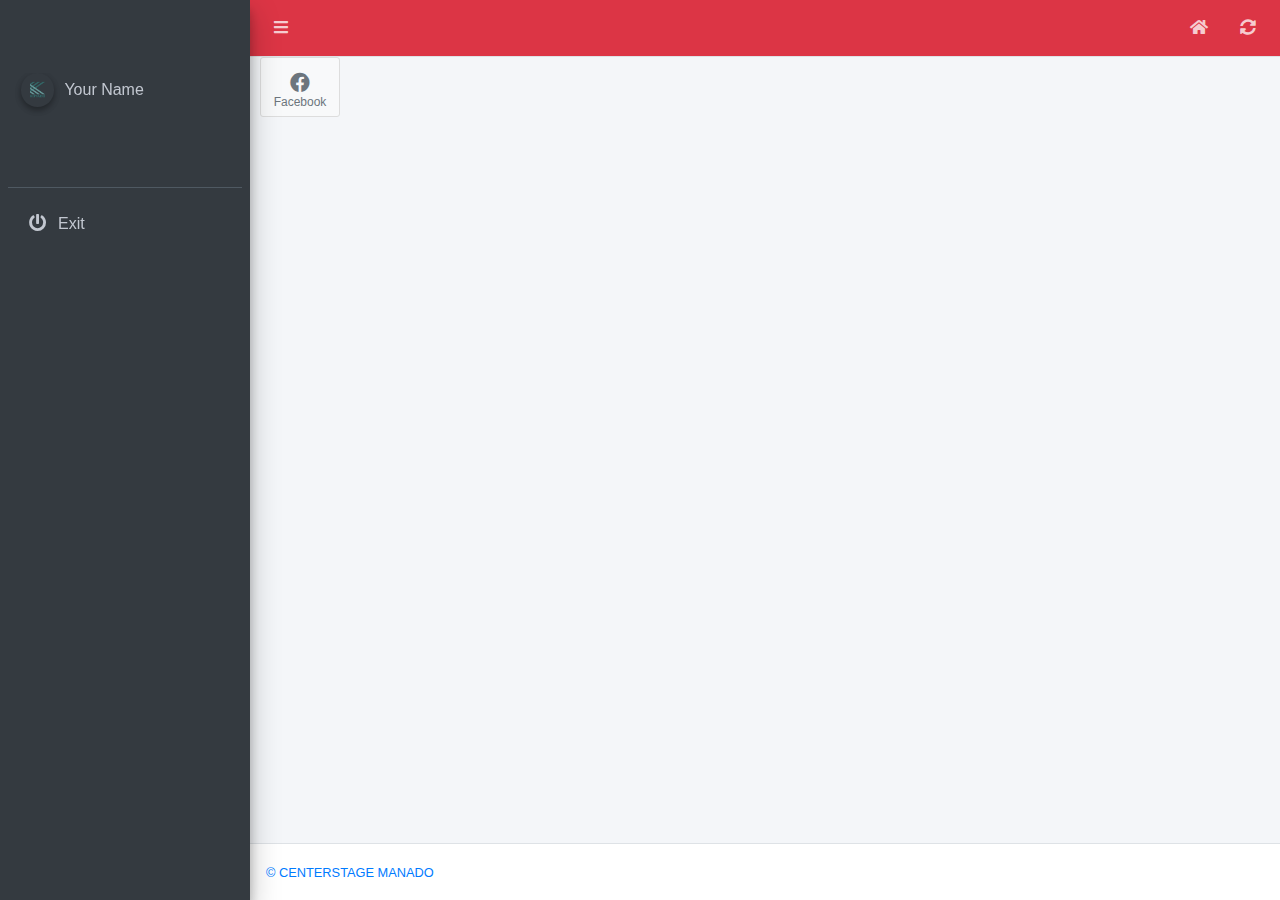
<file: www/tes.html>
<!DOCTYPE html>
<html>
    <head>
        <!--meta http-equiv="Content-Security-Policy" content="default-src 'self' data: gap: https://ssl.gstatic.com 'unsafe-eval'; style-src 'self' 'unsafe-inline'; media-src *; img-src 'self' data: content:;"-->
        <meta name="format-detection" content="telephone=no">
        <meta name="msapplication-tap-highlight" content="no">
        <meta content="width=device-width, initial-scale=1, maximum-scale=1, user-scalable=no" name="viewport">
		
		<!-- CSS -->
		<link rel="stylesheet" href="plugins/bootstrap/css/bootstrap.css">
		<!-- Font Awesome -->
		<link rel="stylesheet" href="plugins/fontawesome-free/css/all.css">
		<link rel="stylesheet" href="plugins/fontawesome-free/css/brands.css">
		<!-- Theme style -->
		<link rel="stylesheet" href="dist/css/adminlte.min.css">
		<!-- sweetalert -->
    	<link rel="stylesheet" href="plugins/sweetalert/sweetalert.css">
		<!-- Daterange picker -->
		<link rel="stylesheet" href="plugins/daterangepicker/daterangepicker.css">
		<!-- summernote -->
		<!--<link rel="stylesheet" href="plugins/summernote/summernote.css">-->
		<!--<link href="https://cdn.jsdelivr.net/npm/summernote@0.8.18/dist/summernote.min.css" rel="stylesheet">-->
		<!--<script src="plugins/summernote/summernote.js"></script>-->
        
		
		<!-- SCRIPT -->
		<script type="text/javascript" src="js/function.js"></script>
		<!-- jQuery -->
		<script src="plugins/jquery/jquery.min.js"></script>
		<!-- jQuery UI 1.11.4 -->
		<script src="plugins/jquery-ui/jquery-ui.min.js"></script>
		
		<!-- sweetalert -->
        <script src="plugins/sweetalert/sweetalert.min.js"></script>
		<!-- daterangepicker -->
		<script src="plugins/moment/moment.min.js"></script>
		<script src="plugins/daterangepicker/daterangepicker.js"></script>
		
		
		<!-- AdminLTE App -->
		<script src="dist/js/adminlte.js"></script>
	</head>
<body class="hold-transition sidebar-mini layout-fixed layout-navbar-fixed">
<div id="loading-overlay" style="display:none;height:100% !important; width:100% !important; position:fixed !important; top:0; left:0; background:#000 !important; z-index:1 !important; opacity:0.75;"></div>
<div class="wrapper">
	<!-- Navbar -->
  <nav class="main-header navbar navbar-expand navbar-red navbar-dark">
    <!-- Left navbar links -->
    <ul class="navbar-nav">
      <li class="nav-item">
        <a class="nav-link" data-widget="pushmenu" href="#" role="button"><i class="fas fa-bars"></i></a>
      </li>
    </ul>


    <!-- Right navbar links -->
    <ul class="navbar-nav ml-auto">
      <li class="nav-item" style="">
	  <a href="index.html" class="nav-link" role="button"><i class="fas fa-home"></i></a>
	  </li>
	  <li class="nav-item" style="" id="loading">
	  <a class="nav-link" role="button"><i class="fas fa-sync-alt fa-spin"></i></a>
	  </li>
    </ul>
  </nav>
  <!-- /.navbar -->
  
  <!-- Main Sidebar Container -->
  <aside class="main-sidebar sidebar-dark-primary bg-dark-red elevation-4">
    <!-- Brand Logo -->
	<!--
    <a href="index.html" class="brand-link bg-orange">
      <img src="img/logo.png" alt="AdminLTE Logo" class="brand-image img-circle elevation-3" style="opacity: .8">
      <span class="brand-text font-weight-light">&nbsp;</span>
    </a>
	-->

    <!-- Sidebar -->
    <div class="sidebar">
      <!-- Sidebar user panel (optional) -->
      <div class="user-panel mt-3 pb-3 mb-3 d-flex" id="user-panel">
        <div class="image" id="user-image">
          <img src="img/logo.png" class="img-circle elevation-2" alt="User Image">
        </div>
        <div class="info user-info">
		  <p id="user-name"><a href="#" class="d-block">Your Name</a></p>
          <a href="#" class="d-block"><i class="fa fa-map-marker" style="color:#0C0; display:none;" id="usr-map-i"></i> <span id="user-status" lat="1.462868" lng="124.826804">&nbsp;</span></a><br>
            
        </div>
      </div>

      <!-- Sidebar Menu -->
      <nav class="mt-2">
        <ul class="nav nav-pills nav-sidebar flex-column" data-widget="treeview" role="menu" data-accordion="false">
          <li class="nav-item">
            <a class="nav-link exit">
              <i class="nav-icon fa fa-power-off"></i>
              <p>Exit</p>
            </a>
          </li>
              
        </ul>
      </nav>
      <!-- /.sidebar-menu -->
    </div>
    <!-- /.sidebar -->
  </aside>
  
<div class="content-wrapper">
	<div id="layout">
		<div class="row">
            	<div class="col-3"><button class="btn btn-app"><i class="fa fab fa-facebook"></i> Facebook</button></div>
            	</div>
	</div>
<!--
<div id="deskripsi"></div>
	<script>
$('#deskripsi').summernote({
					//airMode: false,
					height: 250,
					//toolbar: []
				});
	</script>
-->
</div>
  
  <footer class="main-footer">
	<a href="javascript:void(0)" class="external-link" data-url="http://www.csphotographymanado.com"><small>&copy; CENTERSTAGE MANADO</small></a></li>
</footer>
</div>
<!-- Bootstrap 4 -->
<script src="plugins/bootstrap/js/bootstrap.js"></script>
</body>
</html>
</file>
<file: www/plugins/sweetalert/sweetalert.css>
@keyframes showSweetAlert {
  0% {
    transform: scale(0.7);
  }
  45% {
    transform: scale(1.05);
  }
  80% {
    transform: scale(0.95);
  }
  100% {
    transform: scale(1);
  }
}
@keyframes hideSweetAlert {
  0% {
    transform: scale(1);
  }
  100% {
    transform: scale(0.5);
  }
}
@keyframes slideFromTop {
  0% {
    top: 0%;
  }
  100% {
    top: 50%;
  }
}
@keyframes slideToTop {
  0% {
    top: 50%;
  }
  100% {
    top: 0%;
  }
}
@keyframes slideFromBottom {
  0% {
    top: 70%;
  }
  100% {
    top: 50%;
  }
}
@keyframes slideToBottom {
  0% {
    top: 50%;
  }
  100% {
    top: 70%;
  }
}
.showSweetAlert {
  animation: showSweetAlert 0.3s;
}
.showSweetAlert[data-animation=none] {
  animation: none;
}
.showSweetAlert[data-animation=slide-from-top] {
  animation: slideFromTop 0.3s;
}
.showSweetAlert[data-animation=slide-from-bottom] {
  animation: slideFromBottom 0.3s;
}
.hideSweetAlert {
  animation: hideSweetAlert 0.3s;
}
.hideSweetAlert[data-animation=none] {
  animation: none;
}
.hideSweetAlert[data-animation=slide-from-top] {
  animation: slideToTop 0.3s;
}
.hideSweetAlert[data-animation=slide-from-bottom] {
  animation: slideToBottom 0.3s;
}
@keyframes animateSuccessTip {
  0% {
    width: 0;
    left: 1px;
    top: 19px;
  }
  54% {
    width: 0;
    left: 1px;
    top: 19px;
  }
  70% {
    width: 50px;
    left: -8px;
    top: 37px;
  }
  84% {
    width: 17px;
    left: 21px;
    top: 48px;
  }
  100% {
    width: 25px;
    left: 14px;
    top: 45px;
  }
}
@keyframes animateSuccessLong {
  0% {
    width: 0;
    right: 46px;
    top: 54px;
  }
  65% {
    width: 0;
    right: 46px;
    top: 54px;
  }
  84% {
    width: 55px;
    right: 0px;
    top: 35px;
  }
  100% {
    width: 47px;
    right: 8px;
    top: 38px;
  }
}
@keyframes rotatePlaceholder {
  0% {
    transform: rotate(-45deg);
  }
  5% {
    transform: rotate(-45deg);
  }
  12% {
    transform: rotate(-405deg);
  }
  100% {
    transform: rotate(-405deg);
  }
}
.animateSuccessTip {
  animation: animateSuccessTip 0.75s;
}
.animateSuccessLong {
  animation: animateSuccessLong 0.75s;
}
.sa-icon.sa-success.animate::after {
  animation: rotatePlaceholder 4.25s ease-in;
}
@keyframes animateErrorIcon {
  0% {
    transform: rotateX(100deg);
    opacity: 0;
  }
  100% {
    transform: rotateX(0deg);
    opacity: 1;
  }
}
.animateErrorIcon {
  animation: animateErrorIcon 0.5s;
}
@keyframes animateXMark {
  0% {
    transform: scale(0.4);
    margin-top: 26px;
    opacity: 0;
  }
  50% {
    transform: scale(0.4);
    margin-top: 26px;
    opacity: 0;
  }
  80% {
    transform: scale(1.15);
    margin-top: -6px;
  }
  100% {
    transform: scale(1);
    margin-top: 0;
    opacity: 1;
  }
}
.animateXMark {
  animation: animateXMark 0.5s;
}
@keyframes pulseWarning {
  0% {
    border-color: #F8D486;
  }
  100% {
    border-color: #F8BB86;
  }
}
.pulseWarning {
  animation: pulseWarning 0.75s infinite alternate;
}
@keyframes pulseWarningIns {
  0% {
    background-color: #F8D486;
  }
  100% {
    background-color: #F8BB86;
  }
}
.pulseWarningIns {
  animation: pulseWarningIns 0.75s infinite alternate;
}
@keyframes rotate-loading {
  0% {
    transform: rotate(0deg);
  }
  100% {
    transform: rotate(360deg);
  }
}
body.stop-scrolling {
  height: 100%;
  overflow: hidden;
}
.sweet-overlay {
  background-color: rgba(0, 0, 0, 0.4);
  position: fixed;
  left: 0;
  right: 0;
  top: 0;
  bottom: 0;
  display: none;
  z-index: 1040;
}
.sweet-alert {
  background-color: #ffffff;
  width: 478px;
  padding: 17px;
  border-radius: 5px;
  text-align: center;
  position: fixed;
  left: 50%;
  top: 50%;
  margin-left: -256px;
  margin-top: -200px;
  overflow: hidden;
  display: none;
  z-index: 2000;
  border:1px solid #E1E1E1;
}
@media all and (max-width: 767px) {
  .sweet-alert {
    width: auto;
    margin-left: 0;
    margin-right: 0;
    left: 15px;
    right: 15px;
  }
}
.sweet-alert .form-group {
  display: none;
}
.sweet-alert .form-group .sa-input-error {
  display: none;
}
.sweet-alert.show-input .form-group {
  display: block;
}
.sweet-alert .sa-confirm-button-container {
  display: inline-block;
  position: relative;
}
.sweet-alert .la-ball-fall {
  position: absolute;
  left: 50%;
  top: 50%;
  margin-left: -27px;
  margin-top: -9px;
  opacity: 0;
  visibility: hidden;
}
.sweet-alert button[disabled] {
  opacity: .6;
  cursor: default;
}
.sweet-alert button.confirm[disabled] {
  color: transparent;
}
.sweet-alert button.confirm[disabled] ~ .la-ball-fall {
  opacity: 1;
  visibility: visible;
  transition-delay: 0s;
}
.sweet-alert .sa-icon {
  width: 80px;
  height: 80px;
  border: 4px solid gray;
  border-radius: 50%;
  margin: 20px auto;
  position: relative;
  box-sizing: content-box;
}
.sweet-alert .sa-icon.sa-error {
  border-color: #d43f3a;
}
.sweet-alert .sa-icon.sa-error .sa-x-mark {
  position: relative;
  display: block;
}
.sweet-alert .sa-icon.sa-error .sa-line {
  position: absolute;
  height: 5px;
  width: 47px;
  background-color: #d9534f;
  display: block;
  top: 37px;
  border-radius: 2px;
}
.sweet-alert .sa-icon.sa-error .sa-line.sa-left {
  transform: rotate(45deg);
  left: 17px;
}
.sweet-alert .sa-icon.sa-error .sa-line.sa-right {
  transform: rotate(-45deg);
  right: 16px;
}
.sweet-alert .sa-icon.sa-warning {
  border-color: #eea236;
}
.sweet-alert .sa-icon.sa-warning .sa-body {
  position: absolute;
  width: 5px;
  height: 47px;
  left: 50%;
  top: 10px;
  border-radius: 2px;
  margin-left: -2px;
  background-color: #f0ad4e;
}
.sweet-alert .sa-icon.sa-warning .sa-dot {
  position: absolute;
  width: 7px;
  height: 7px;
  border-radius: 50%;
  margin-left: -3px;
  left: 50%;
  bottom: 10px;
  background-color: #f0ad4e;
}
.sweet-alert .sa-icon.sa-info {
  border-color: #46b8da;
}
.sweet-alert .sa-icon.sa-info::before {
  content: "";
  position: absolute;
  width: 5px;
  height: 29px;
  left: 50%;
  bottom: 17px;
  border-radius: 2px;
  margin-left: -2px;
  background-color: #5bc0de;
}
.sweet-alert .sa-icon.sa-info::after {
  content: "";
  position: absolute;
  width: 7px;
  height: 7px;
  border-radius: 50%;
  margin-left: -3px;
  top: 19px;
  background-color: #5bc0de;
}
.sweet-alert .sa-icon.sa-success {
  border-color: #4cae4c;
}
.sweet-alert .sa-icon.sa-success::before,
.sweet-alert .sa-icon.sa-success::after {
  content: '';
  border-radius: 50%;
  position: absolute;
  width: 60px;
  height: 120px;
  background: #ffffff;
  transform: rotate(45deg);
}
.sweet-alert .sa-icon.sa-success::before {
  border-radius: 120px 0 0 120px;
  top: -7px;
  left: -33px;
  transform: rotate(-45deg);
  transform-origin: 60px 60px;
}
.sweet-alert .sa-icon.sa-success::after {
  border-radius: 0 120px 120px 0;
  top: -11px;
  left: 30px;
  transform: rotate(-45deg);
  transform-origin: 0px 60px;
}
.sweet-alert .sa-icon.sa-success .sa-placeholder {
  width: 80px;
  height: 80px;
  border: 4px solid rgba(92, 184, 92, 0.2);
  border-radius: 50%;
  box-sizing: content-box;
  position: absolute;
  left: -4px;
  top: -4px;
  z-index: 2;
}
.sweet-alert .sa-icon.sa-success .sa-fix {
  width: 5px;
  height: 90px;
  background-color: #ffffff;
  position: absolute;
  left: 28px;
  top: 8px;
  z-index: 1;
  transform: rotate(-45deg);
}
.sweet-alert .sa-icon.sa-success .sa-line {
  height: 5px;
  background-color: #5cb85c;
  display: block;
  border-radius: 2px;
  position: absolute;
  z-index: 2;
}
.sweet-alert .sa-icon.sa-success .sa-line.sa-tip {
  width: 25px;
  left: 14px;
  top: 46px;
  transform: rotate(45deg);
}
.sweet-alert .sa-icon.sa-success .sa-line.sa-long {
  width: 47px;
  right: 8px;
  top: 38px;
  transform: rotate(-45deg);
}
.sweet-alert .sa-icon.sa-custom {
  background-size: contain;
  border-radius: 0;
  border: none;
  background-position: center center;
  background-repeat: no-repeat;
}
.sweet-alert .btn-default:focus {
  border-color: #cccccc;
  outline: 0;
  -webkit-box-shadow: inset 0 1px 1px rgba(0,0,0,.075), 0 0 8px rgba(204, 204, 204, 0.6);
  box-shadow: inset 0 1px 1px rgba(0,0,0,.075), 0 0 8px rgba(204, 204, 204, 0.6);
}
.sweet-alert .btn-success:focus {
  border-color: #4cae4c;
  outline: 0;
  -webkit-box-shadow: inset 0 1px 1px rgba(0,0,0,.075), 0 0 8px rgba(76, 174, 76, 0.6);
  box-shadow: inset 0 1px 1px rgba(0,0,0,.075), 0 0 8px rgba(76, 174, 76, 0.6);
}
.sweet-alert .btn-info:focus {
  border-color: #46b8da;
  outline: 0;
  -webkit-box-shadow: inset 0 1px 1px rgba(0,0,0,.075), 0 0 8px rgba(70, 184, 218, 0.6);
  box-shadow: inset 0 1px 1px rgba(0,0,0,.075), 0 0 8px rgba(70, 184, 218, 0.6);
}
.sweet-alert .btn-danger:focus {
  border-color: #d43f3a;
  outline: 0;
  -webkit-box-shadow: inset 0 1px 1px rgba(0,0,0,.075), 0 0 8px rgba(212, 63, 58, 0.6);
  box-shadow: inset 0 1px 1px rgba(0,0,0,.075), 0 0 8px rgba(212, 63, 58, 0.6);
}
.sweet-alert .btn-warning:focus {
  border-color: #eea236;
  outline: 0;
  -webkit-box-shadow: inset 0 1px 1px rgba(0,0,0,.075), 0 0 8px rgba(238, 162, 54, 0.6);
  box-shadow: inset 0 1px 1px rgba(0,0,0,.075), 0 0 8px rgba(238, 162, 54, 0.6);
}
.sweet-alert button::-moz-focus-inner {
  border: 0;
}
/*!
 * Load Awesome v1.1.0 (http://github.danielcardoso.net/load-awesome/)
 * Copyright 2015 Daniel Cardoso <@DanielCardoso>
 * Licensed under MIT
 */
.la-ball-fall,
.la-ball-fall > div {
  position: relative;
  -webkit-box-sizing: border-box;
  -moz-box-sizing: border-box;
  box-sizing: border-box;
}
.la-ball-fall {
  display: block;
  font-size: 0;
  color: #fff;
}
.la-ball-fall.la-dark {
  color: #333;
}
.la-ball-fall > div {
  display: inline-block;
  float: none;
  background-color: currentColor;
  border: 0 solid currentColor;
}
.la-ball-fall {
  width: 54px;
  height: 18px;
}
.la-ball-fall > div {
  width: 10px;
  height: 10px;
  margin: 4px;
  border-radius: 100%;
  opacity: 0;
  -webkit-animation: ball-fall 1s ease-in-out infinite;
  -moz-animation: ball-fall 1s ease-in-out infinite;
  -o-animation: ball-fall 1s ease-in-out infinite;
  animation: ball-fall 1s ease-in-out infinite;
}
.la-ball-fall > div:nth-child(1) {
  -webkit-animation-delay: -200ms;
  -moz-animation-delay: -200ms;
  -o-animation-delay: -200ms;
  animation-delay: -200ms;
}
.la-ball-fall > div:nth-child(2) {
  -webkit-animation-delay: -100ms;
  -moz-animation-delay: -100ms;
  -o-animation-delay: -100ms;
  animation-delay: -100ms;
}
.la-ball-fall > div:nth-child(3) {
  -webkit-animation-delay: 0ms;
  -moz-animation-delay: 0ms;
  -o-animation-delay: 0ms;
  animation-delay: 0ms;
}
.la-ball-fall.la-sm {
  width: 26px;
  height: 8px;
}
.la-ball-fall.la-sm > div {
  width: 4px;
  height: 4px;
  margin: 2px;
}
.la-ball-fall.la-2x {
  width: 108px;
  height: 36px;
}
.la-ball-fall.la-2x > div {
  width: 20px;
  height: 20px;
  margin: 8px;
}
.la-ball-fall.la-3x {
  width: 162px;
  height: 54px;
}
.la-ball-fall.la-3x > div {
  width: 30px;
  height: 30px;
  margin: 12px;
}
/*
 * Animation
 */
@-webkit-keyframes ball-fall {
  0% {
    opacity: 0;
    -webkit-transform: translateY(-145%);
    transform: translateY(-145%);
  }
  10% {
    opacity: .5;
  }
  20% {
    opacity: 1;
    -webkit-transform: translateY(0);
    transform: translateY(0);
  }
  80% {
    opacity: 1;
    -webkit-transform: translateY(0);
    transform: translateY(0);
  }
  90% {
    opacity: .5;
  }
  100% {
    opacity: 0;
    -webkit-transform: translateY(145%);
    transform: translateY(145%);
  }
}
@-moz-keyframes ball-fall {
  0% {
    opacity: 0;
    -moz-transform: translateY(-145%);
    transform: translateY(-145%);
  }
  10% {
    opacity: .5;
  }
  20% {
    opacity: 1;
    -moz-transform: translateY(0);
    transform: translateY(0);
  }
  80% {
    opacity: 1;
    -moz-transform: translateY(0);
    transform: translateY(0);
  }
  90% {
    opacity: .5;
  }
  100% {
    opacity: 0;
    -moz-transform: translateY(145%);
    transform: translateY(145%);
  }
}
@-o-keyframes ball-fall {
  0% {
    opacity: 0;
    -o-transform: translateY(-145%);
    transform: translateY(-145%);
  }
  10% {
    opacity: .5;
  }
  20% {
    opacity: 1;
    -o-transform: translateY(0);
    transform: translateY(0);
  }
  80% {
    opacity: 1;
    -o-transform: translateY(0);
    transform: translateY(0);
  }
  90% {
    opacity: .5;
  }
  100% {
    opacity: 0;
    -o-transform: translateY(145%);
    transform: translateY(145%);
  }
}
@keyframes ball-fall {
  0% {
    opacity: 0;
    -webkit-transform: translateY(-145%);
    -moz-transform: translateY(-145%);
    -o-transform: translateY(-145%);
    transform: translateY(-145%);
  }
  10% {
    opacity: .5;
  }
  20% {
    opacity: 1;
    -webkit-transform: translateY(0);
    -moz-transform: translateY(0);
    -o-transform: translateY(0);
    transform: translateY(0);
  }
  80% {
    opacity: 1;
    -webkit-transform: translateY(0);
    -moz-transform: translateY(0);
    -o-transform: translateY(0);
    transform: translateY(0);
  }
  90% {
    opacity: .5;
  }
  100% {
    opacity: 0;
    -webkit-transform: translateY(145%);
    -moz-transform: translateY(145%);
    -o-transform: translateY(145%);
    transform: translateY(145%);
  }
}
</file>
<file: www/plugins/daterangepicker/daterangepicker.css>
.daterangepicker {
  position: absolute;
  color: inherit;
  background-color: #fff;
  border-radius: 4px;
  border: 1px solid #ddd;
  width: 278px;
  max-width: none;
  padding: 0;
  margin-top: 7px;
  top: 100px;
  left: 20px;
  z-index: 3001;
  display: none;
  font-family: arial;
  font-size: 15px;
  line-height: 1em;
}

.daterangepicker:before, .daterangepicker:after {
  position: absolute;
  display: inline-block;
  border-bottom-color: rgba(0, 0, 0, 0.2);
  content: '';
}

.daterangepicker:before {
  top: -7px;
  border-right: 7px solid transparent;
  border-left: 7px solid transparent;
  border-bottom: 7px solid #ccc;
}

.daterangepicker:after {
  top: -6px;
  border-right: 6px solid transparent;
  border-bottom: 6px solid #fff;
  border-left: 6px solid transparent;
}

.daterangepicker.opensleft:before {
  right: 9px;
}

.daterangepicker.opensleft:after {
  right: 10px;
}

.daterangepicker.openscenter:before {
  left: 0;
  right: 0;
  width: 0;
  margin-left: auto;
  margin-right: auto;
}

.daterangepicker.openscenter:after {
  left: 0;
  right: 0;
  width: 0;
  margin-left: auto;
  margin-right: auto;
}

.daterangepicker.opensright:before {
  left: 9px;
}

.daterangepicker.opensright:after {
  left: 10px;
}

.daterangepicker.drop-up {
  margin-top: -7px;
}

.daterangepicker.drop-up:before {
  top: initial;
  bottom: -7px;
  border-bottom: initial;
  border-top: 7px solid #ccc;
}

.daterangepicker.drop-up:after {
  top: initial;
  bottom: -6px;
  border-bottom: initial;
  border-top: 6px solid #fff;
}

.daterangepicker.single .daterangepicker .ranges, .daterangepicker.single .drp-calendar {
  float: none;
}

.daterangepicker.single .drp-selected {
  display: none;
}

.daterangepicker.show-calendar .drp-calendar {
  display: block;
}

.daterangepicker.show-calendar .drp-buttons {
  display: block;
}

.daterangepicker.auto-apply .drp-buttons {
  display: none;
}

.daterangepicker .drp-calendar {
  display: none;
  max-width: 270px;
}

.daterangepicker .drp-calendar.left {
  padding: 8px 0 8px 8px;
}

.daterangepicker .drp-calendar.right {
  padding: 8px;
}

.daterangepicker .drp-calendar.single .calendar-table {
  border: none;
}

.daterangepicker .calendar-table .next span, .daterangepicker .calendar-table .prev span {
  color: #fff;
  border: solid black;
  border-width: 0 2px 2px 0;
  border-radius: 0;
  display: inline-block;
  padding: 3px;
}

.daterangepicker .calendar-table .next span {
  transform: rotate(-45deg);
  -webkit-transform: rotate(-45deg);
}

.daterangepicker .calendar-table .prev span {
  transform: rotate(135deg);
  -webkit-transform: rotate(135deg);
}

.daterangepicker .calendar-table th, .daterangepicker .calendar-table td {
  white-space: nowrap;
  text-align: center;
  vertical-align: middle;
  min-width: 32px;
  width: 32px;
  height: 24px;
  line-height: 24px;
  font-size: 12px;
  border-radius: 4px;
  border: 1px solid transparent;
  white-space: nowrap;
  cursor: pointer;
}

.daterangepicker .calendar-table {
  border: 1px solid #fff;
  border-radius: 4px;
  background-color: #fff;
}

.daterangepicker .calendar-table table {
  width: 100%;
  margin: 0;
  border-spacing: 0;
  border-collapse: collapse;
}

.daterangepicker td.available:hover, .daterangepicker th.available:hover {
  background-color: #eee;
  border-color: transparent;
  color: inherit;
}

.daterangepicker td.week, .daterangepicker th.week {
  font-size: 80%;
  color: #ccc;
}

.daterangepicker td.off, .daterangepicker td.off.in-range, .daterangepicker td.off.start-date, .daterangepicker td.off.end-date {
  background-color: #fff;
  border-color: transparent;
  color: #999;
}

.daterangepicker td.in-range {
  background-color: #ebf4f8;
  border-color: transparent;
  color: #000;
  border-radius: 0;
}

.daterangepicker td.start-date {
  border-radius: 4px 0 0 4px;
}

.daterangepicker td.end-date {
  border-radius: 0 4px 4px 0;
}

.daterangepicker td.start-date.end-date {
  border-radius: 4px;
}

.daterangepicker td.active, .daterangepicker td.active:hover {
  background-color: #357ebd;
  border-color: transparent;
  color: #fff;
}

.daterangepicker th.month {
  width: auto;
}

.daterangepicker td.disabled, .daterangepicker option.disabled {
  color: #999;
  cursor: not-allowed;
  text-decoration: line-through;
}

.daterangepicker select.monthselect, .daterangepicker select.yearselect {
  font-size: 12px;
  padding: 1px;
  height: auto;
  margin: 0;
  cursor: default;
}

.daterangepicker select.monthselect {
  margin-right: 2%;
  width: 56%;
}

.daterangepicker select.yearselect {
  width: 40%;
}

.daterangepicker select.hourselect, .daterangepicker select.minuteselect, .daterangepicker select.secondselect, .daterangepicker select.ampmselect {
  width: 50px;
  margin: 0 auto;
  background: #eee;
  border: 1px solid #eee;
  padding: 2px;
  outline: 0;
  font-size: 12px;
}

.daterangepicker .calendar-time {
  text-align: center;
  margin: 4px auto 0 auto;
  line-height: 30px;
  position: relative;
}

.daterangepicker .calendar-time select.disabled {
  color: #ccc;
  cursor: not-allowed;
}

.daterangepicker .drp-buttons {
  clear: both;
  text-align: right;
  padding: 8px;
  border-top: 1px solid #ddd;
  display: none;
  line-height: 12px;
  vertical-align: middle;
}

.daterangepicker .drp-selected {
  display: inline-block;
  font-size: 12px;
  padding-right: 8px;
}

.daterangepicker .drp-buttons .btn {
  margin-left: 8px;
  font-size: 12px;
  font-weight: bold;
  padding: 4px 8px;
}

.daterangepicker.show-ranges.single.rtl .drp-calendar.left {
  border-right: 1px solid #ddd;
}

.daterangepicker.show-ranges.single.ltr .drp-calendar.left {
  border-left: 1px solid #ddd;
}

.daterangepicker.show-ranges.rtl .drp-calendar.right {
  border-right: 1px solid #ddd;
}

.daterangepicker.show-ranges.ltr .drp-calendar.left {
  border-left: 1px solid #ddd;
}

.daterangepicker .ranges {
  float: none;
  text-align: left;
  margin: 0;
}

.daterangepicker.show-calendar .ranges {
  margin-top: 8px;
}

.daterangepicker .ranges ul {
  list-style: none;
  margin: 0 auto;
  padding: 0;
  width: 100%;
}

.daterangepicker .ranges li {
  font-size: 12px;
  padding: 8px 12px;
  cursor: pointer;
}

.daterangepicker .ranges li:hover {
  background-color: #eee;
}

.daterangepicker .ranges li.active {
  background-color: #08c;
  color: #fff;
}

/*  Larger Screen Styling */
@media (min-width: 564px) {
  .daterangepicker {
    width: auto;
  }

  .daterangepicker .ranges ul {
    width: 140px;
  }

  .daterangepicker.single .ranges ul {
    width: 100%;
  }

  .daterangepicker.single .drp-calendar.left {
    clear: none;
  }

  .daterangepicker.single .ranges, .daterangepicker.single .drp-calendar {
    float: left;
  }

  .daterangepicker {
    direction: ltr;
    text-align: left;
  }

  .daterangepicker .drp-calendar.left {
    clear: left;
    margin-right: 0;
  }

  .daterangepicker .drp-calendar.left .calendar-table {
    border-right: none;
    border-top-right-radius: 0;
    border-bottom-right-radius: 0;
  }

  .daterangepicker .drp-calendar.right {
    margin-left: 0;
  }

  .daterangepicker .drp-calendar.right .calendar-table {
    border-left: none;
    border-top-left-radius: 0;
    border-bottom-left-radius: 0;
  }

  .daterangepicker .drp-calendar.left .calendar-table {
    padding-right: 8px;
  }

  .daterangepicker .ranges, .daterangepicker .drp-calendar {
    float: left;
  }
}

@media (min-width: 730px) {
  .daterangepicker .ranges {
    width: auto;
  }

  .daterangepicker .ranges {
    float: left;
  }

  .daterangepicker.rtl .ranges {
    float: right;
  }

  .daterangepicker .drp-calendar.left {
    clear: none !important;
  }
}
</file>
<file: www/plugins/summernote/summernote.css>
@font-face{font-family:summernote;font-style:normal;font-weight:400;font-display:auto;src:url(font/summernote.eot);src:url(font/summernote.eot?#iefix) format("embedded-opentype"),url(font/summernote.woff2) format("woff2"),url(font/summernote.woff) format("woff"),url(font/summernote.ttf) format("truetype")}[class*=" note-icon"]:before,[class^=note-icon]:before{display:inline-block;font-family:summernote;font-style:normal;font-size:inherit;text-decoration:inherit;text-rendering:auto;text-transform:none;vertical-align:middle;-moz-osx-font-smoothing:grayscale;-webkit-font-smoothing:antialiased;speak:none}.note-icon-fw{text-align:center;width:1.25em}.note-icon-border{border:.08em solid #eee;border-radius:.1em;padding:.2em .25em .15em}.note-icon-pull-left{float:left}.note-icon-pull-right{float:right}.note-icon.note-icon-pull-left{margin-right:.3em}.note-icon.note-icon-pull-right{margin-left:.3em}.note-icon-align:before{content:""}.note-icon-align-center:before{content:""}.note-icon-align-indent:before{content:""}.note-icon-align-justify:before{content:""}.note-icon-align-left:before{content:""}.note-icon-align-outdent:before{content:""}.note-icon-align-right:before{content:""}.note-icon-arrow-circle-down:before{content:""}.note-icon-arrow-circle-left:before{content:""}.note-icon-arrow-circle-right:before{content:""}.note-icon-arrow-circle-up:before{content:""}.note-icon-arrows-alt:before{content:""}.note-icon-arrows-h:before{content:""}.note-icon-arrows-v:before{content:""}.note-icon-bold:before{content:""}.note-icon-caret:before{content:""}.note-icon-chain-broken:before{content:""}.note-icon-circle:before{content:""}.note-icon-close:before{content:""}.note-icon-code:before{content:""}.note-icon-col-after:before{content:""}.note-icon-col-before:before{content:""}.note-icon-col-remove:before{content:""}.note-icon-eraser:before{content:""}.note-icon-float-left:before{content:""}.note-icon-float-none:before{content:""}.note-icon-float-right:before{content:""}.note-icon-font:before{content:""}.note-icon-frame:before{content:""}.note-icon-italic:before{content:""}.note-icon-link:before{content:""}.note-icon-magic:before{content:""}.note-icon-menu-check:before{content:""}.note-icon-minus:before{content:""}.note-icon-orderedlist:before{content:""}.note-icon-pencil:before{content:""}.note-icon-picture:before{content:""}.note-icon-question:before{content:""}.note-icon-redo:before{content:""}.note-icon-rollback:before{content:""}.note-icon-row-above:before{content:""}.note-icon-row-below:before{content:""}.note-icon-row-remove:before{content:""}.note-icon-special-character:before{content:""}.note-icon-square:before{content:""}.note-icon-strikethrough:before{content:""}.note-icon-subscript:before{content:""}.note-icon-summernote:before{content:""}.note-icon-superscript:before{content:""}.note-icon-table:before{content:""}.note-icon-text-height:before{content:""}.note-icon-trash:before{content:""}.note-icon-underline:before{content:""}.note-icon-undo:before{content:""}.note-icon-unorderedlist:before{content:""}.note-icon-video:before{content:""}.note-editor{position:relative}.note-editor .note-dropzone{position:absolute;display:none;z-index:100;color:#87cefa;background-color:#fff;opacity:.95}.note-editor .note-dropzone .note-dropzone-message{display:table-cell;vertical-align:middle;text-align:center;font-size:28px;font-weight:700}.note-editor .note-dropzone.hover{color:#098ddf}.note-editor.dragover .note-dropzone{display:table}.note-editor .note-editing-area{position:relative}.note-editor .note-editing-area .note-editable{outline:none}.note-editor .note-editing-area .note-editable sup{vertical-align:super}.note-editor .note-editing-area .note-editable sub{vertical-align:sub}.note-editor .note-editing-area .note-editable img.note-float-left{margin-right:10px}.note-editor .note-editing-area .note-editable img.note-float-right{margin-left:10px}.note-editor.note-airframe,.note-editor.note-frame{border:1px solid rgba(0,0,0,.2)}.note-editor.note-airframe.codeview .note-editing-area .note-editable,.note-editor.note-frame.codeview .note-editing-area .note-editable{display:none}.note-editor.note-airframe.codeview .note-editing-area .note-codable,.note-editor.note-frame.codeview .note-editing-area .note-codable{display:block}.note-editor.note-airframe .note-editing-area,.note-editor.note-frame .note-editing-area{overflow:hidden}.note-editor.note-airframe .note-editing-area .note-editable,.note-editor.note-frame .note-editing-area .note-editable{padding:10px;overflow:auto;word-wrap:break-word}.note-editor.note-airframe .note-editing-area .note-editable[contenteditable=false],.note-editor.note-frame .note-editing-area .note-editable[contenteditable=false]{background-color:hsla(0,0%,50.2%,.11)}.note-editor.note-airframe .note-editing-area .note-codable,.note-editor.note-frame .note-editing-area .note-codable{display:none;width:100%;padding:10px;border:none;box-shadow:none;font-family:Menlo,Monaco,monospace,sans-serif;font-size:14px;color:#ccc;background-color:#222;resize:none;outline:none;-ms-box-sizing:border-box;box-sizing:border-box;border-radius:0;margin-bottom:0}.note-editor.note-airframe.fullscreen,.note-editor.note-frame.fullscreen{position:fixed;top:0;left:0;width:100%!important;z-index:1050}.note-editor.note-airframe.fullscreen .note-resizebar,.note-editor.note-frame.fullscreen .note-resizebar{display:none}.note-editor.note-airframe .note-status-output,.note-editor.note-frame .note-status-output{display:block;width:100%;font-size:14px;line-height:1.42857143;height:20px;margin-bottom:0;color:#000;border:0;border-top:1px solid #e2e2e2}.note-editor.note-airframe .note-status-output:empty,.note-editor.note-frame .note-status-output:empty{height:0;border-top:0 solid transparent}.note-editor.note-airframe .note-status-output .pull-right,.note-editor.note-frame .note-status-output .pull-right{float:right!important}.note-editor.note-airframe .note-status-output .text-muted,.note-editor.note-frame .note-status-output .text-muted{color:#777}.note-editor.note-airframe .note-status-output .text-primary,.note-editor.note-frame .note-status-output .text-primary{color:#286090}.note-editor.note-airframe .note-status-output .text-success,.note-editor.note-frame .note-status-output .text-success{color:#3c763d}.note-editor.note-airframe .note-status-output .text-info,.note-editor.note-frame .note-status-output .text-info{color:#31708f}.note-editor.note-airframe .note-status-output .text-warning,.note-editor.note-frame .note-status-output .text-warning{color:#8a6d3b}.note-editor.note-airframe .note-status-output .text-danger,.note-editor.note-frame .note-status-output .text-danger{color:#a94442}.note-editor.note-airframe .note-status-output .alert,.note-editor.note-frame .note-status-output .alert{margin:-7px 0 0;padding:7px 10px 2px;border-radius:0;color:#000;background-color:#f5f5f5}.note-editor.note-airframe .note-status-output .alert .note-icon,.note-editor.note-frame .note-status-output .alert .note-icon{margin-right:5px}.note-editor.note-airframe .note-status-output .alert-success,.note-editor.note-frame .note-status-output .alert-success{color:#3c763d!important;background-color:#dff0d8!important}.note-editor.note-airframe .note-status-output .alert-info,.note-editor.note-frame .note-status-output .alert-info{color:#31708f!important;background-color:#d9edf7!important}.note-editor.note-airframe .note-status-output .alert-warning,.note-editor.note-frame .note-status-output .alert-warning{color:#8a6d3b!important;background-color:#fcf8e3!important}.note-editor.note-airframe .note-status-output .alert-danger,.note-editor.note-frame .note-status-output .alert-danger{color:#a94442!important;background-color:#f2dede!important}.note-editor.note-airframe .note-statusbar,.note-editor.note-frame .note-statusbar{background-color:hsla(0,0%,50.2%,.11);border-bottom-left-radius:4px;border-bottom-right-radius:4px;border-top:1px solid rgba(0,0,0,.2)}.note-editor.note-airframe .note-statusbar .note-resizebar,.note-editor.note-frame .note-statusbar .note-resizebar{padding-top:1px;height:9px;width:100%;cursor:ns-resize}.note-editor.note-airframe .note-statusbar .note-resizebar .note-icon-bar,.note-editor.note-frame .note-statusbar .note-resizebar .note-icon-bar{width:20px;margin:1px auto;border-top:1px solid rgba(0,0,0,.2)}.note-editor.note-airframe .note-statusbar.locked .note-resizebar,.note-editor.note-frame .note-statusbar.locked .note-resizebar{cursor:default}.note-editor.note-airframe .note-statusbar.locked .note-resizebar .note-icon-bar,.note-editor.note-frame .note-statusbar.locked .note-resizebar .note-icon-bar{display:none}.note-editor.note-airframe .note-placeholder,.note-editor.note-frame .note-placeholder{padding:10px}.note-editor.note-airframe{border:0}.note-editor.note-airframe .note-editing-area .note-editable{padding:0}.note-popover.popover{display:none;max-width:none}.note-popover.popover .popover-content a{display:inline-block;max-width:200px;overflow:hidden;text-overflow:ellipsis;white-space:nowrap;vertical-align:middle}.note-popover.popover .arrow{left:20px!important}.note-toolbar{position:relative}.note-editor .note-toolbar,.note-popover .popover-content{margin:0;padding:0 0 5px 5px}.note-editor .note-toolbar>.note-btn-group,.note-popover .popover-content>.note-btn-group{margin-top:5px;margin-left:0;margin-right:5px}.note-editor .note-toolbar .note-btn-group .note-table,.note-popover .popover-content .note-btn-group .note-table{min-width:0;padding:5px}.note-editor .note-toolbar .note-btn-group .note-table .note-dimension-picker,.note-popover .popover-content .note-btn-group .note-table .note-dimension-picker{font-size:18px}.note-editor .note-toolbar .note-btn-group .note-table .note-dimension-picker .note-dimension-picker-mousecatcher,.note-popover .popover-content .note-btn-group .note-table .note-dimension-picker .note-dimension-picker-mousecatcher{position:absolute!important;z-index:3;width:10em;height:10em;cursor:pointer}.note-editor .note-toolbar .note-btn-group .note-table .note-dimension-picker .note-dimension-picker-unhighlighted,.note-popover .popover-content .note-btn-group .note-table .note-dimension-picker .note-dimension-picker-unhighlighted{position:relative!important;z-index:1;width:5em;height:5em;background:url("[data-uri]") repeat}.note-editor .note-toolbar .note-btn-group .note-table .note-dimension-picker .note-dimension-picker-highlighted,.note-popover .popover-content .note-btn-group .note-table .note-dimension-picker .note-dimension-picker-highlighted{position:absolute!important;z-index:2;width:1em;height:1em;background:url("[data-uri]") repeat}.note-editor .note-toolbar .note-style .dropdown-style blockquote,.note-editor .note-toolbar .note-style .dropdown-style pre,.note-popover .popover-content .note-style .dropdown-style blockquote,.note-popover .popover-content .note-style .dropdown-style pre{margin:0;padding:5px 10px}.note-editor .note-toolbar .note-style .dropdown-style h1,.note-editor .note-toolbar .note-style .dropdown-style h2,.note-editor .note-toolbar .note-style .dropdown-style h3,.note-editor .note-toolbar .note-style .dropdown-style h4,.note-editor .note-toolbar .note-style .dropdown-style h5,.note-editor .note-toolbar .note-style .dropdown-style h6,.note-editor .note-toolbar .note-style .dropdown-style p,.note-popover .popover-content .note-style .dropdown-style h1,.note-popover .popover-content .note-style .dropdown-style h2,.note-popover .popover-content .note-style .dropdown-style h3,.note-popover .popover-content .note-style .dropdown-style h4,.note-popover .popover-content .note-style .dropdown-style h5,.note-popover .popover-content .note-style .dropdown-style h6,.note-popover .popover-content .note-style .dropdown-style p{margin:0;padding:0}.note-editor .note-toolbar .note-color-all .note-dropdown-menu,.note-popover .popover-content .note-color-all .note-dropdown-menu{min-width:337px}.note-editor .note-toolbar .note-color .dropdown-toggle,.note-popover .popover-content .note-color .dropdown-toggle{width:20px;padding-left:5px}.note-editor .note-toolbar .note-color .note-dropdown-menu .note-palette,.note-popover .popover-content .note-color .note-dropdown-menu .note-palette{display:inline-block;margin:0;width:160px}.note-editor .note-toolbar .note-color .note-dropdown-menu .note-palette:first-child,.note-popover .popover-content .note-color .note-dropdown-menu .note-palette:first-child{margin:0 5px}.note-editor .note-toolbar .note-color .note-dropdown-menu .note-palette .note-palette-title,.note-popover .popover-content .note-color .note-dropdown-menu .note-palette .note-palette-title{font-size:12px;margin:2px 7px;text-align:center;border-bottom:1px solid #eee}.note-editor .note-toolbar .note-color .note-dropdown-menu .note-palette .note-color-reset,.note-editor .note-toolbar .note-color .note-dropdown-menu .note-palette .note-color-select,.note-popover .popover-content .note-color .note-dropdown-menu .note-palette .note-color-reset,.note-popover .popover-content .note-color .note-dropdown-menu .note-palette .note-color-select{font-size:11px;margin:3px;padding:0 3px;cursor:pointer;width:100%;border-radius:5px}.note-editor .note-toolbar .note-color .note-dropdown-menu .note-palette .note-color-reset:hover,.note-editor .note-toolbar .note-color .note-dropdown-menu .note-palette .note-color-select:hover,.note-popover .popover-content .note-color .note-dropdown-menu .note-palette .note-color-reset:hover,.note-popover .popover-content .note-color .note-dropdown-menu .note-palette .note-color-select:hover{background:#eee}.note-editor .note-toolbar .note-color .note-dropdown-menu .note-palette .note-color-row,.note-popover .popover-content .note-color .note-dropdown-menu .note-palette .note-color-row{height:20px}.note-editor .note-toolbar .note-color .note-dropdown-menu .note-palette .note-color-select-btn,.note-popover .popover-content .note-color .note-dropdown-menu .note-palette .note-color-select-btn{display:none}.note-editor .note-toolbar .note-color .note-dropdown-menu .note-palette .note-holder-custom .note-color-btn,.note-popover .popover-content .note-color .note-dropdown-menu .note-palette .note-holder-custom .note-color-btn{border:1px solid #eee}.note-editor .note-toolbar .note-para .note-dropdown-menu,.note-popover .popover-content .note-para .note-dropdown-menu{min-width:228px;padding:5px}.note-editor .note-toolbar .note-para .note-dropdown-menu>div+div,.note-popover .popover-content .note-para .note-dropdown-menu>div+div{margin-left:5px}.note-editor .note-toolbar .note-dropdown-menu,.note-popover .popover-content .note-dropdown-menu{min-width:160px}.note-editor .note-toolbar .note-dropdown-menu.right,.note-popover .popover-content .note-dropdown-menu.right{right:0;left:auto}.note-editor .note-toolbar .note-dropdown-menu.right:before,.note-popover .popover-content .note-dropdown-menu.right:before{right:9px;left:auto!important}.note-editor .note-toolbar .note-dropdown-menu.right:after,.note-popover .popover-content .note-dropdown-menu.right:after{right:10px;left:auto!important}.note-editor .note-toolbar .note-dropdown-menu.note-check a i,.note-popover .popover-content .note-dropdown-menu.note-check a i{color:#00bfff;visibility:hidden}.note-editor .note-toolbar .note-dropdown-menu.note-check a.checked i,.note-popover .popover-content .note-dropdown-menu.note-check a.checked i{visibility:visible}.note-editor .note-toolbar .note-fontsize-10,.note-popover .popover-content .note-fontsize-10{font-size:10px}.note-editor .note-toolbar .note-color-palette,.note-popover .popover-content .note-color-palette{line-height:1}.note-editor .note-toolbar .note-color-palette div .note-color-btn,.note-popover .popover-content .note-color-palette div .note-color-btn{width:20px;height:20px;padding:0;margin:0;border:0;border-radius:0}.note-editor .note-toolbar .note-color-palette div .note-color-btn:hover,.note-popover .popover-content .note-color-palette div .note-color-btn:hover{transform:scale(1.2);transition:all .2s}.note-modal .modal-dialog{outline:0;border-radius:5px;box-shadow:0 3px 9px rgba(0,0,0,.5)}.note-modal .form-group{margin-left:0;margin-right:0}.note-modal .note-modal-form{margin:0}.note-modal .note-image-dialog .note-dropzone{min-height:100px;font-size:30px;line-height:4;color:#d3d3d3;text-align:center;border:4px dashed #d3d3d3;margin-bottom:10px}@-moz-document url-prefix(){.note-modal .note-image-input{height:auto}}.note-placeholder{position:absolute;display:none;color:grey}.note-handle .note-control-selection{position:absolute;display:none;border:1px solid #000}.note-handle .note-control-selection>div{position:absolute}.note-handle .note-control-selection .note-control-selection-bg{width:100%;height:100%;background-color:#000;-webkit-opacity:.3;-khtml-opacity:.3;-moz-opacity:.3;opacity:.3;-ms-filter:progid:DXImageTransform.Microsoft.Alpha(opacity=30);filter:alpha(opacity=30)}.note-handle .note-control-selection .note-control-handle,.note-handle .note-control-selection .note-control-holder,.note-handle .note-control-selection .note-control-sizing{width:7px;height:7px;border:1px solid #000}.note-handle .note-control-selection .note-control-sizing{background-color:#000}.note-handle .note-control-selection .note-control-nw{top:-5px;left:-5px;border-right:none;border-bottom:none}.note-handle .note-control-selection .note-control-ne{top:-5px;right:-5px;border-bottom:none;border-left:none}.note-handle .note-control-selection .note-control-sw{bottom:-5px;left:-5px;border-top:none;border-right:none}.note-handle .note-control-selection .note-control-se{right:-5px;bottom:-5px;cursor:se-resize}.note-handle .note-control-selection .note-control-se.note-control-holder{cursor:default;border-top:none;border-left:none}.note-handle .note-control-selection .note-control-selection-info{right:0;bottom:0;padding:5px;margin:5px;color:#fff;background-color:#000;font-size:12px;border-radius:5px;-webkit-opacity:.7;-khtml-opacity:.7;-moz-opacity:.7;opacity:.7;-ms-filter:progid:DXImageTransform.Microsoft.Alpha(opacity=70);filter:alpha(opacity=70)}.note-hint-popover{min-width:100px;padding:2px}.note-hint-popover .popover-content{padding:3px;max-height:150px;overflow:auto}.note-hint-popover .popover-content .note-hint-group .note-hint-item{display:block!important;padding:3px}.note-hint-popover .popover-content .note-hint-group .note-hint-item.active,.note-hint-popover .popover-content .note-hint-group .note-hint-item:hover{display:block;clear:both;font-weight:400;line-height:1.4;color:#fff;white-space:nowrap;text-decoration:none;background-color:#428bca;outline:0;cursor:pointer}
</file>
<file: www/plugins/fontawesome-free/css/brands.css>
/*!
 * Font Awesome Free 5.14.0 by @fontawesome - https://fontawesome.com
 * License - https://fontawesome.com/license/free (Icons: CC BY 4.0, Fonts: SIL OFL 1.1, Code: MIT License)
 */
@font-face {
  font-family: 'Font Awesome 5 Brands';
  font-style: normal;
  font-weight: 400;
  font-display: block;
  src: url("../webfonts/fa-brands-400.eot");
  src: url("../webfonts/fa-brands-400.eot?#iefix") format("embedded-opentype"), url("../webfonts/fa-brands-400.woff2") format("woff2"), url("../webfonts/fa-brands-400.woff") format("woff"), url("../webfonts/fa-brands-400.ttf") format("truetype"), url("../webfonts/fa-brands-400.svg#fontawesome") format("svg"); }

.fab {
  font-family: 'Font Awesome 5 Brands';
  font-weight: 400; }
</file>
